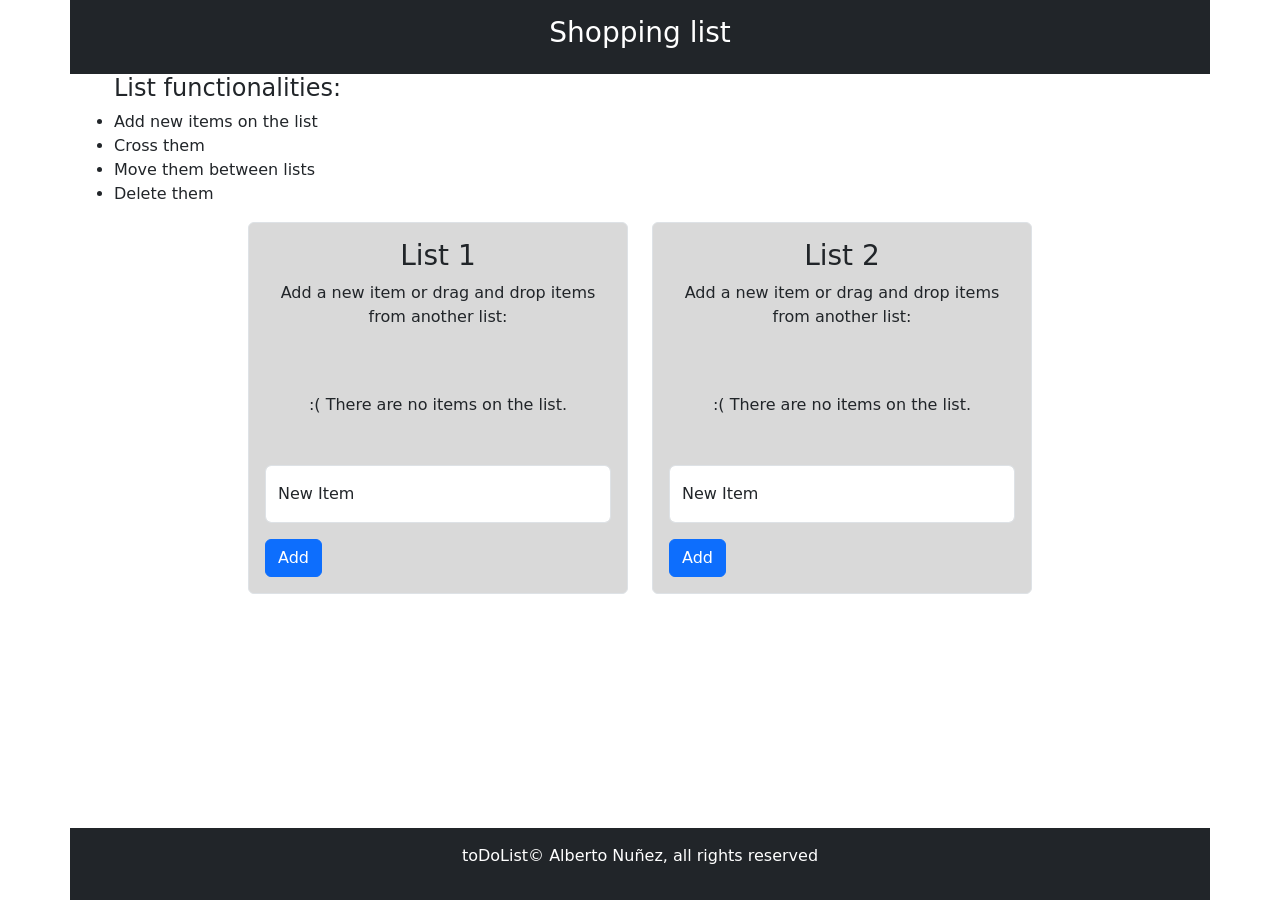
<file: toDoList/index.html>
<!DOCTYPE html>
<html lang="en">
<head>
    <meta charset="UTF-8">
    <meta name="viewport" content="width=device-width, initial-scale=1.0">

    <link href="https://cdn.jsdelivr.net/npm/bootstrap@5.3.6/dist/css/bootstrap.min.css" rel="stylesheet" integrity="sha384-4Q6Gf2aSP4eDXB8Miphtr37CMZZQ5oXLH2yaXMJ2w8e2ZtHTl7GptT4jmndRuHDT" crossorigin="anonymous">
    <script src="https://cdn.jsdelivr.net/npm/bootstrap@5.3.6/dist/js/bootstrap.bundle.min.js" integrity="sha384-j1CDi7MgGQ12Z7Qab0qlWQ/Qqz24Gc6BM0thvEMVjHnfYGF0rmFCozFSxQBxwHKO" crossorigin="anonymous"></script>

    <link rel="stylesheet" href="style.css">
    <title>toDoList</title>
</head>
<body class="d-flex flex-column min-vh-100">
    <header>
        <div class="container p-3 bg-dark text-white">
            <h3 class="text-center ">Shopping list</h3>
        </div>
    </header>
    <section class="container ">
        <ul>
            <h4>List functionalities:</h4>
            <li>Add new items on the list</li>
            <li>Cross them</li>
            <li>Move them between lists</li>
            <li>Delete them</li>
        </ul>
    </section>
    <main class="flex-grow-1 d-flex justify-content-center align-items-start ">
        
        <div class="container">
            
            <div class="row d-flex gap-4 justify-content-center" id="listsRow">

                
            </div>
            
        </div>
    </main>
    <footer>
        <div class="container bg-dark text-white text-center p-3">
            <p>toDoList© Alberto Nuñez, all rights reserved</p>
        </div>
    </footer>

    <script src="toDoList.js"></script>
    
</body>
</html>
</file>
<file: toDoList/style.css>
.shoppinglistItem{
    background-color: rgb(181, 182, 192);
    /* border:1px solid black; */
}


/* .shoppinglistItem2{
    background-color: rgb(220,220,220);
    border:none;
} */

.crossedOut{
    text-decoration:line-through;
    background-color: transparent;
}

.list{
    background-color:rgba(128, 128, 128, 0.3)
}
</file>
